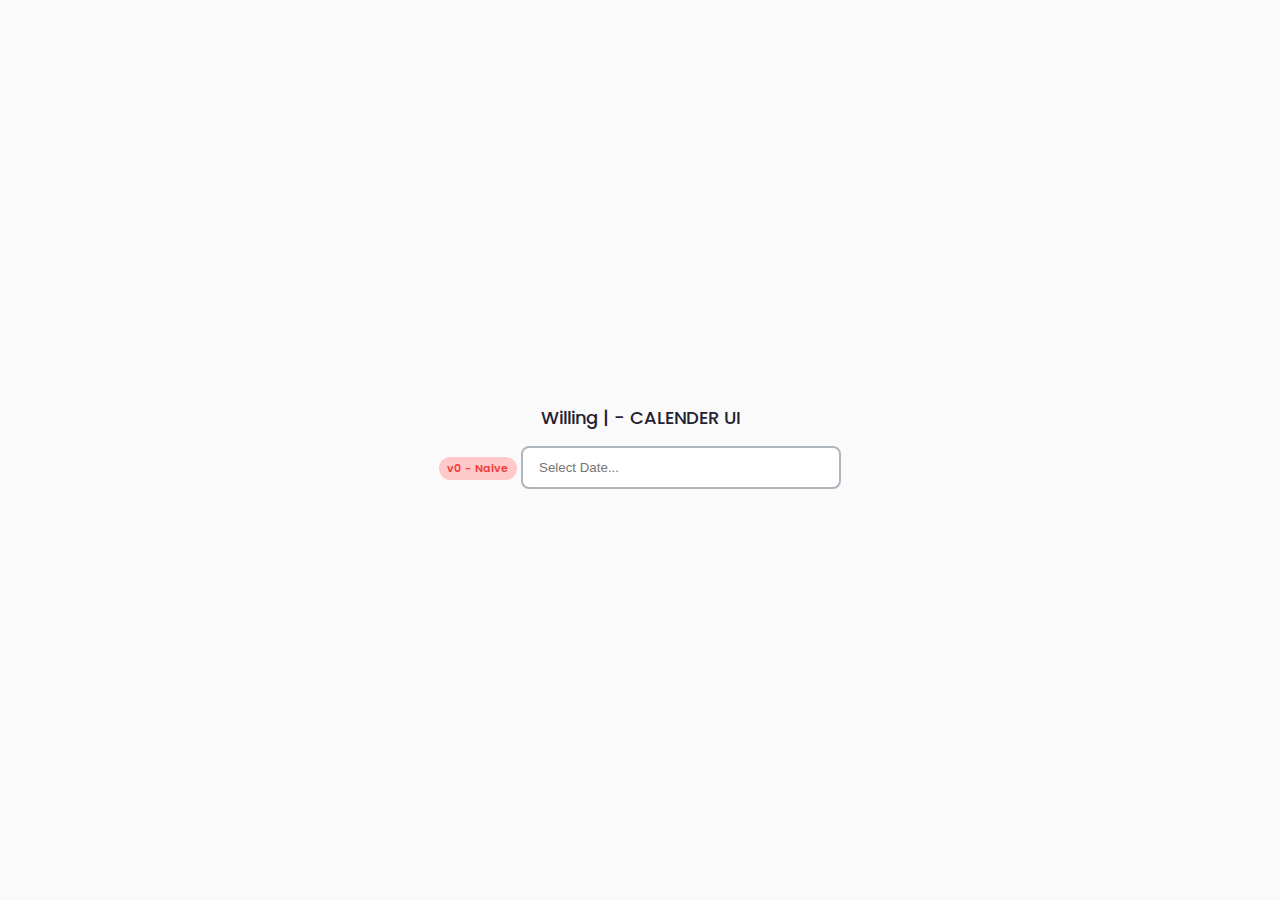
<file: naive/index.html>
<!DOCTYPE html>
<html lang="en">

<head>
    <meta charset="UTF-8">
    <meta name="viewport" content="width=device-width, initial-scale=1.0">
    <title>Document</title>

    <!-- Google fonts -->
    <link rel="preconnect" href="https://fonts.googleapis.com">
    <link rel="preconnect" href="https://fonts.gstatic.com" crossorigin>
    <link
        href="https://fonts.googleapis.com/css2?family=Poppins:ital,wght@0,100;0,200;0,300;0,400;0,500;0,600;0,700;0,800;0,900;1,100;1,200;1,300;1,400;1,500;1,600;1,700;1,800;1,900&display=swap"
        rel="stylesheet">

    <link rel="stylesheet" href="style.css">

    <script src="datepicker.js" defer></script>
</head>

<body>
    <div class="container">


        <h1 class="label">Willing | - CALENDER UI</h1>
        <div class="version-badge">v0 - Naive</div>

        <div class="input-wrapper">

            <input type="text" placeholder="Select Date..." class="date-input" readonly>

            <div class="date-picker">
                <div class="date-picker__header">

                    <div class="date-picker__nav">
                        <button title="Previous Year" class="date-picker__nav-btn date-picker__nav-btn-prev-year">
                            «
                        </button>
                        <button title="Previous Month" class="date-picker__nav-btn date-picker__nav-btn-prev-month">
                            ‹
                        </button>
                    </div>

                    <span class="date-picker__title">December 2025</span>

                    <div class="date-picker__nav">
                        <button title="Next Month" class="date-picker__nav-btn date-picker__nav-btn-next-month">
                            ›
                        </button>
                        <button title="Next Year" class="date-picker__nav-btn date-picker__nav-btn-next-year">
                            »
                        </button>
                    </div>

                </div>

                <div class="date-picker__calender">
                    <div class="date-picker__weekdays">
                        <div class="date-picker__weekday">Sun</div>
                        <div class="date-picker__weekday">Mon</div>
                        <div class="date-picker__weekday">Tue</div>
                        <div class="date-picker__weekday">Wed</div>
                        <div class="date-picker__weekday">Thu</div>
                        <div class="date-picker__weekday">Fri</div>
                        <div class="date-picker__weekday">Sat</div>
                    </div>

                    <div class="date-picker__days">
                        <!-- Days would be created by JavaScript -->
                        <div class="date-picker__day">
                            1
                        </div>
                        <div class="date-picker__day">
                            1
                        </div>
                        <div class="date-picker__day date-picker__day-today">
                            1
                        </div>
                        <div class="date-picker__day">
                            1
                        </div>
                        <div class="date-picker__day date-picker__day-selected">
                            1
                        </div>
                        <div class="date-picker__day">
                            1
                        </div>
                        <div class="date-picker__day">
                            1
                        </div>
                    </div>
                </div>

                <div class="date-picker__footer">
                    <button class="date-picker__today-btn">Today</button>
                    <button class="date-picker__clear-btn">Clear</button>
                </div>
            </div>

        </div>

    </div>
</body>

</html>
</file>
<file: naive/style.css>
* {
  margin: 0;
  padding: 0;
  box-sizing: border-box;
}
:root {
  --br: 0.8rem;
}

html {
  font-size: 62.5%;
}

body {
  display: flex;
  justify-content: center;
  align-items: center;
  min-height: 100vh;
  font-family: "Poppins", sans-serif;
  font-size: 1.4rem;
  background-color: #fafafa;
}

.container {
  text-align: center;
}

.label {
  margin-bottom: 1.5rem;
  font-weight: 500;
  font-size: 1.8rem;
  color: #232132;
}

.version-badge {
  display: inline-block;
  background-color: #ffc9c9;
  color: #f03e3e;
  padding: 0.3rem 0.8rem;
  border-radius: 5rem;
  font-size: 1.1rem;
  font-weight: 600;
  margin-bottom: 1.6rem;
}

/* DATE PICKER */
.input-wrapper {
  position: relative;
  display: inline-block;
}

.date-input {
  padding: 1.2rem 1.6rem;
  width: 32rem;
  border: none;
  outline: none;

  border: 2.2px solid #adb5bd;
  border-radius: var(--br);
  cursor: pointer;
  background-color: #fff;
}

.date-input:hover {
  border-color: #343a40;
}

.date-input:focus-visible,
.date-input:focus {
  outline: #adb5bd;
  border-color: #343a40;
  box-shadow: 0 0 0 2px rgba(173, 181, 189, 0.386);
}

.date-picker {
  position: absolute;
  top: calc(100% + 1rem);
  left: 0;
  width: 100%;
  background-color: #fff;
  box-shadow: 4px 4px 12px rgba(0, 0, 0, 0.1);
  border-radius: var(--br);

  display: none;
}

.date-picker__header {
  display: flex;
  justify-content: space-between;
  align-items: center;
  width: 100%;
  padding: 1.6rem;
}
.date-picker__nav {
  display: flex;
  gap: 1.2rem;
}
.date-picker__nav-btn {
  background-color: transparent;
  border: none;
  font-size: 1.6rem;
  cursor: pointer;
  padding: 1.2rem;
  width: 2.8rem;
  height: 2.8rem;
  display: flex;
  align-items: center;
  justify-content: center;
  border-radius: var(--br);

  transition: all 0.2s linear;
}
.date-picker__nav-btn:hover {
  background-color: #e9ecef;
}

.date-picker__nav-btn:focus-visible,
.date-picker__nav-btn:focus {
  background-color: #e9ecef;
  outline: 1px solid #232132;
}

.date-picker__title {
  font-weight: 600;
  display: flex;
  align-items: center;
  justify-content: center;
}
.date-picker__calender {
  padding: 1.6rem;
  padding-top: 1.2rem;
}
.date-picker__weekdays {
  display: flex;
  align-items: center;
  justify-content: space-between;
}
.date-picker__weekday {
  color: #868e96;
  text-transform: uppercase;
  font-weight: 500;
}

.date-picker__days {
  display: grid;
  justify-items: center;
  grid-template-columns: repeat(7, 1fr);
  gap: 2px;
  margin-top: 0.8rem;
}
.date-picker__day {
  cursor: pointer;
  width: 3.2rem;
  height: 3.2rem;
  border-radius: var(--br);

  display: flex;
  justify-content: center;
  align-items: center;
  transition: all 0.2s linear;
}
.date-picker__day:hover {
  background-color: #11111138;
}

.date-picker__day-today {
  background-color: #96959561;
  color: #1e1f1f;
  font-weight: 600;
}
.date-picker__day-selected {
  background-color: #343a40 !important;
  color: #e9ecef !important;
  font-weight: 600;
}
.date-picker__day-selected:hover {
  background-color: #343a40;
}
.date-picker__day-today:hover {
  background-color: #96959561;
}
.date-picker__day-other-month {
  color: #747474 !important;
}
.date-picker__day-other-month:hover {
  cursor: default;
  background-color: transparent;
}

.date-picker__footer {
  padding: 1.6rem;
  display: flex;
  gap: 1.3rem;
}
.date-picker__today-btn {
  border: none;
  outline: none;
  background-color: #343a40;
  color: #fff;
  width: 50%;
  padding: 1rem;
  border-radius: var(--br);
  cursor: pointer;
}
.date-picker__clear-btn {
  border: none;
  outline: none;
  width: 50%;
  border-radius: var(--br);
  cursor: pointer;
}
</file>
